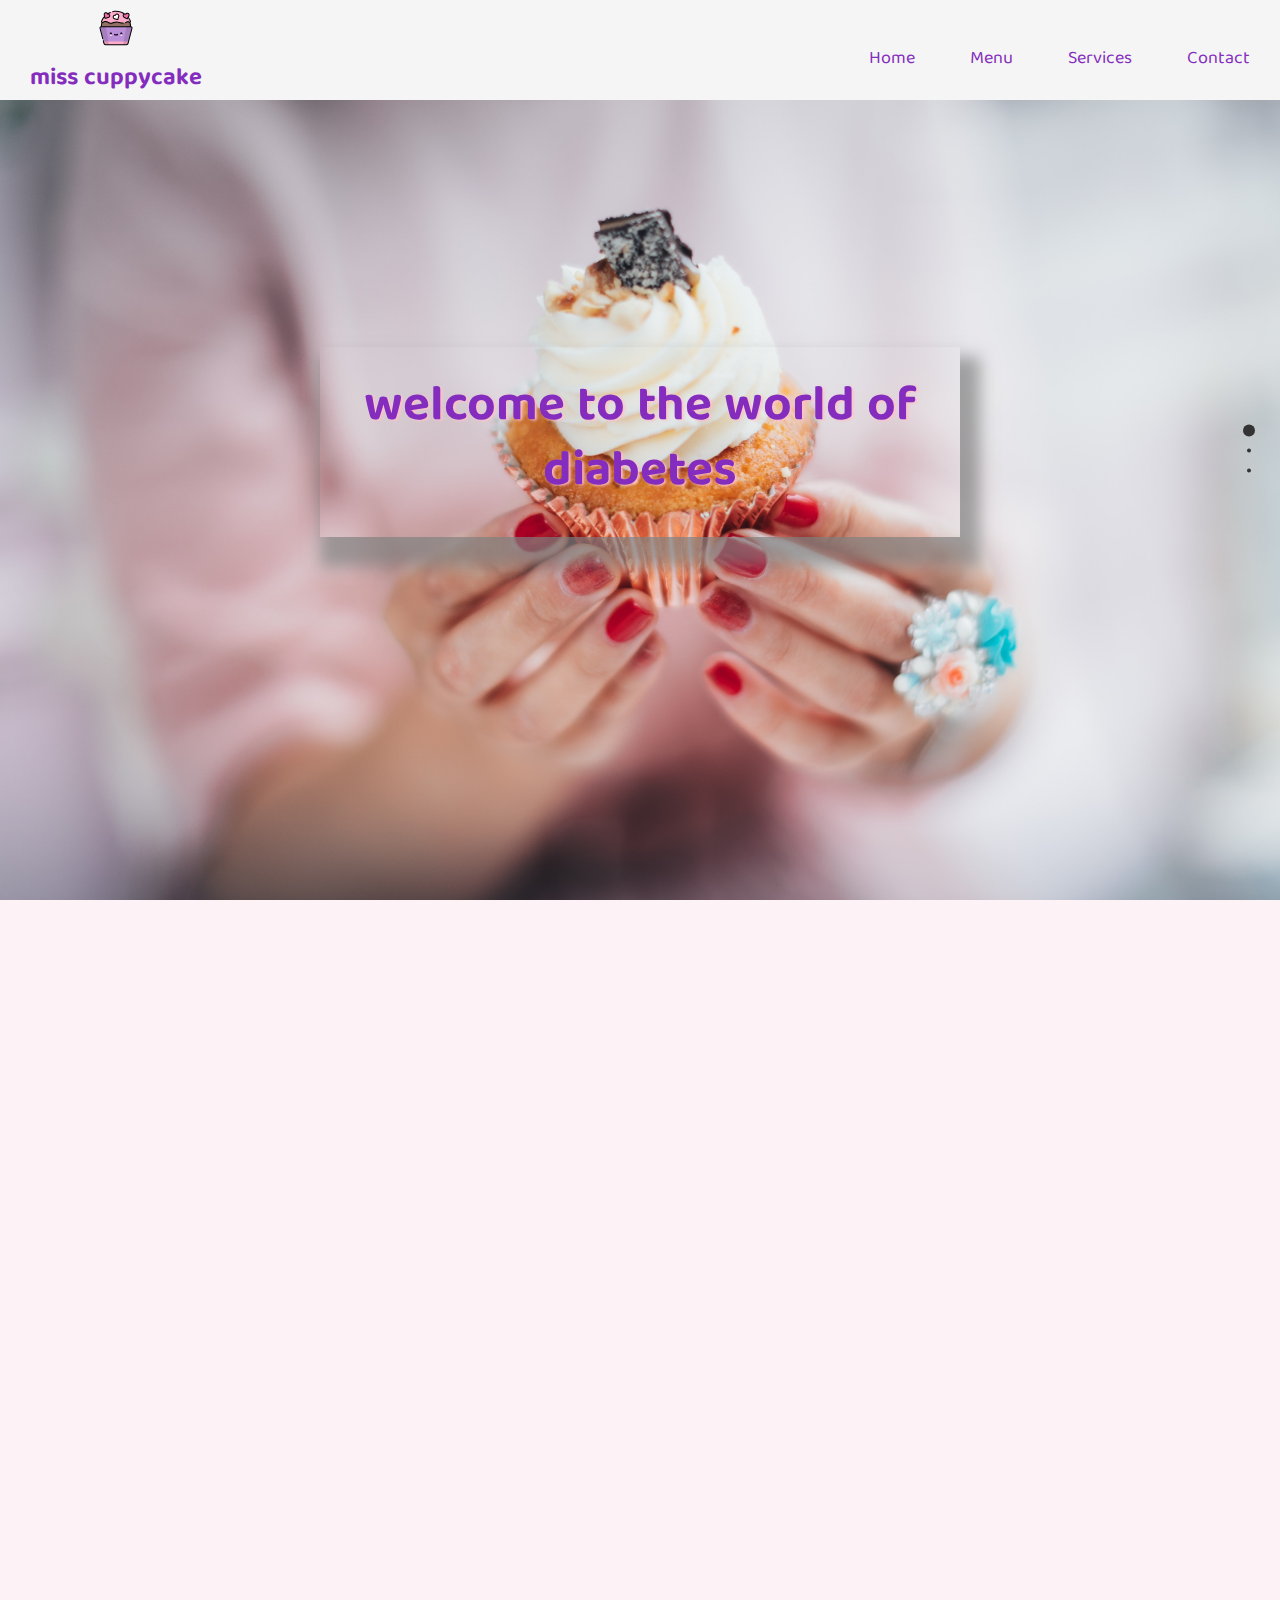
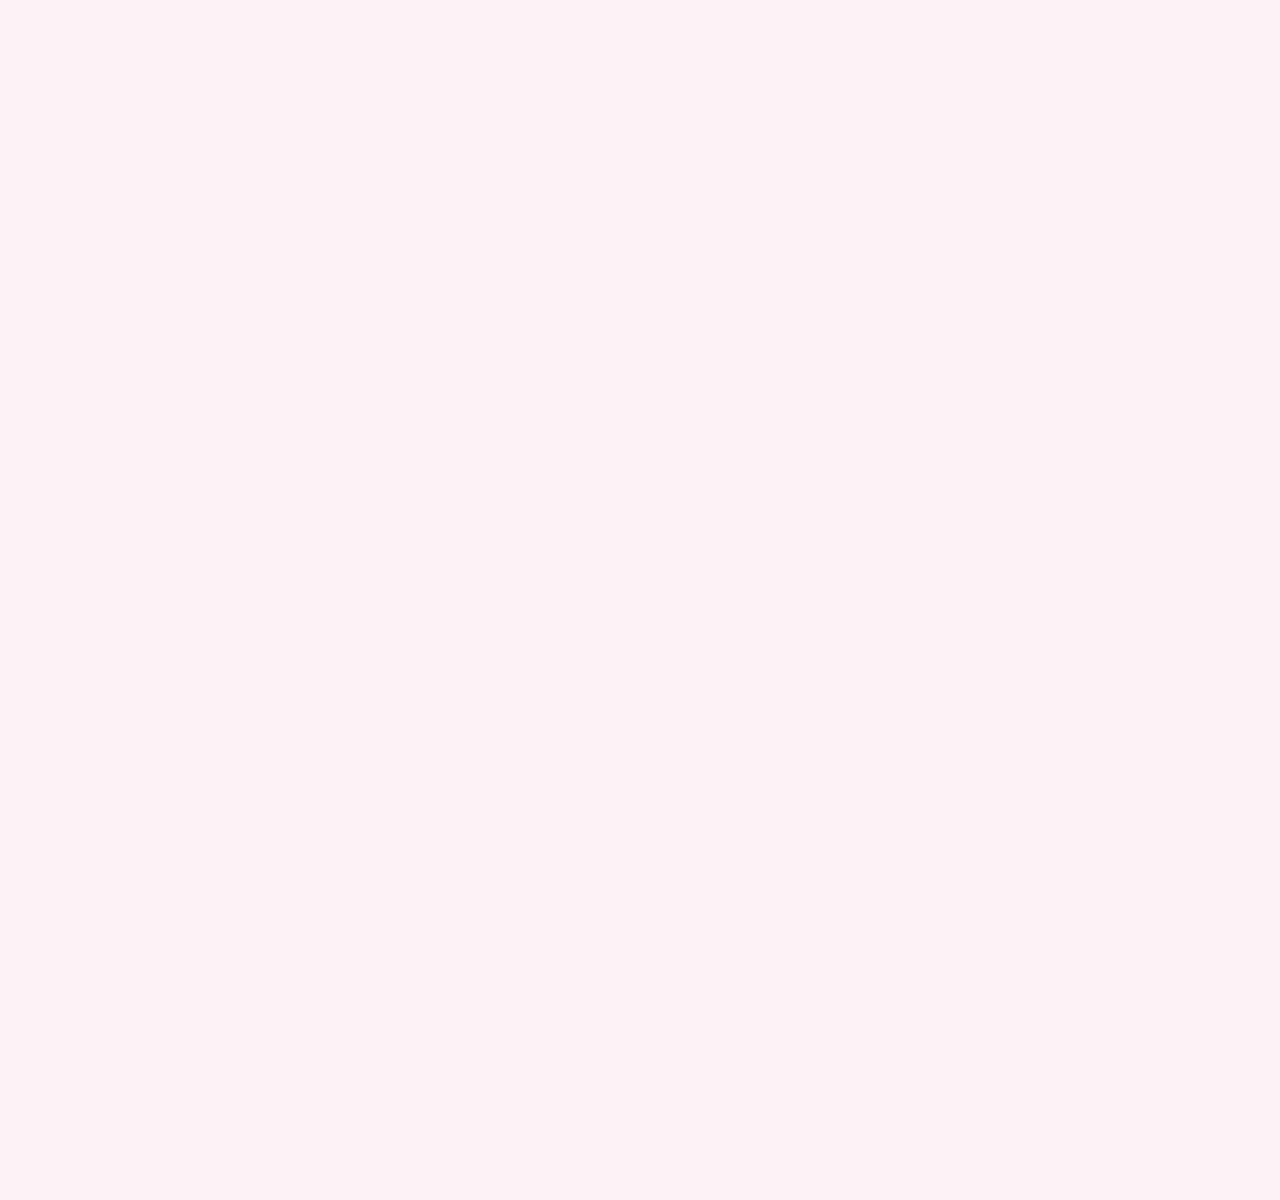
<file: index.html>
<!DOCTYPE html>
<html lang="en">
  <head>
    <meta charset="UTF-8" />
    <meta name="viewport" content="width=device-width, initial-scale=1.0" />
    <link
      href="https://fonts.googleapis.com/css2?family=Baloo+Tamma+2&display=swap"
      rel="stylesheet"
    />
    <link rel="stylesheet" href="fullpage.min.css" />
    <link rel="stylesheet" href="/app/scss/style.css" />
    <link rel="icon" type="image/png" href="/img/favicon.ico" />
    <title>miss cuppycake</title>
  </head>
  <body>
    <header class="header">
      <nav id="navbar" class="flex flex-jc-sb flex-ai-c">
        <a href="index.html" class="header__logo">
          <img src="/img/logo.svg" alt="logo" />
          <h1>miss cuppycake</h1>
        </a>

        <a id="btnHamburger" href="#" class="header__menu hide-for-desktop">
          <span></span>
          <span></span>
          <span></span>
        </a>

        <div class="header__links hide-for-mobile">
          <a href="index.html">Home</a>
          <a href="menu.html">Menu</a>
          <a href="services.html">Services</a>
          <a href="contact.html">Contact</a>
        </div>

        <div id="burger" class="header__menus hide-for-desktop">
          <ul>
            <li>
              <a href="index.html">Home</a>
            </li>
            <li>
              <a href="menu.html">Menu</a>
            </li>
            <li>
              <a href="services.html">Services</a>
            </li>
            <li>
              <a href="contact.html">Contact</a>
            </li>
          </ul>
        </div>

        <!-- <button class="button hide-for-mobile">More</button> -->
      </nav>
    </header>

    <div id="fullpage">
      <section class="section s1">
        <h1>welcome to the world of diabetes</h1>
      </section>
      <section class="section s2">
        <div class="story flex">
          <h2>Our Story</h2>
          <p>
            Lorem ipsum dolor sit amet, consectetur adipisicing elit. Vitae sunt
            aut, cumque numquam minima fugiat reprehenderit. Suscipit quos atque
            officiis quibusdam dolor sed officia facilis provident quod? In, id
            optio.
          </p>
        </div>
      </section>
      <section class="section s3">
        <h3>Store Information</h3>
        <p1>Store open Monday - Friday : 9AM to 10 PM</p1>
      </section>
    </div>

    <script src="/fullpage.min.js"></script>
    <script src="/app/js/script.js"></script>
    <script src="/app/js/app.js"></script>
    <script src="/app/js/navbar.js"></script>
  </body>
</html>
</file>
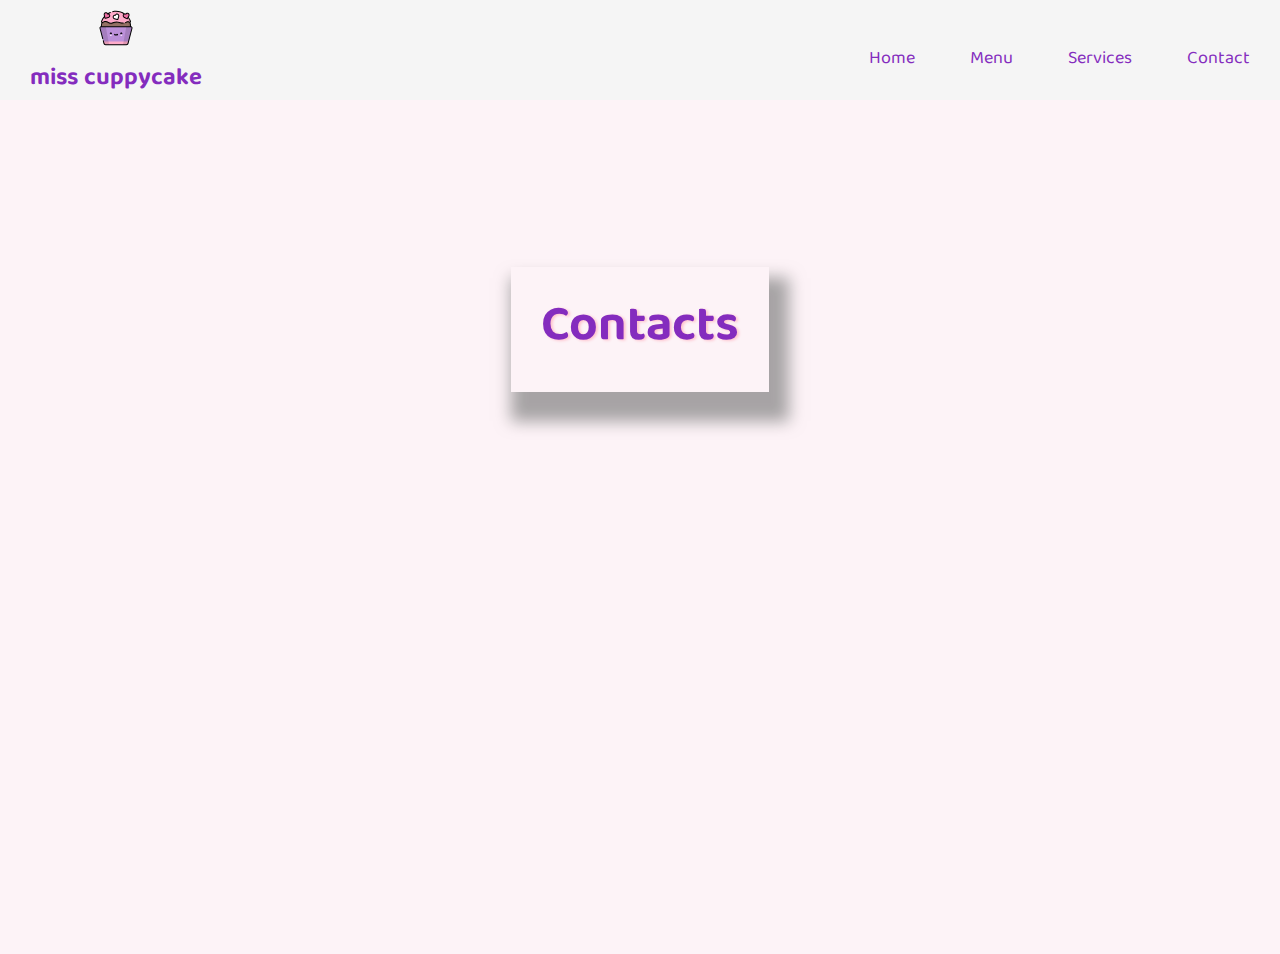
<file: contact.html>
<!DOCTYPE html>
<html lang="en">
  <head>
    <meta charset="UTF-8" />
    <meta name="viewport" content="width=device-width, initial-scale=1.0" />
    <link
      href="https://fonts.googleapis.com/css2?family=Baloo+Tamma+2&display=swap"
      rel="stylesheet"
    />
    <link rel="stylesheet" href="fullpage.min.css" />
    <link rel="stylesheet" href="/app/scss/style.css" />
    <link rel="icon" type="image/png" href="/img/favicon.ico" />
    <title>miss cuppycake</title>
  </head>
  <body>
    <header class="header">
      <nav class="flex flex-jc-sb flex-ai-c">
        <a href="index.html" class="header__logo">
          <img src="/img/logo.svg" alt="logo" />
          <h1>miss cuppycake</h1>
        </a>
        <a id="btnHamburger" href="#" class="header__menu hide-for-desktop">
          <span></span>
          <span></span>
          <span></span>
        </a>

        <div class="header__links hide-for-mobile">
          <a href="index.html">Home</a>
          <a href="menu.html">Menu</a>
          <a href="services.html">Services</a>
          <a href="contact.html">Contact</a>
        </div>

        <!-- <button class="button hide-for-mobile">More</button> -->
      </nav>
    </header>
    <div id="burger" class="header__menus hide-for-desktop">
      <ul>
        <li>
          <a href="index.html">Home</a>
        </li>
        <li>
          <a href="menu.html">Menu</a>
        </li>
        <li>
          <a href="services.html">Services</a>
        </li>
        <li>
          <a href="contact.html">Contact</a>
        </li>
      </ul>
    </div>

    <div id="fullpage">
      <section class="section s1">
        <h1>Contacts</h1>
      </section>
    </div>

    <script src="/fullpage.min.js"></script>
    <script src="/app/js/script.js"></script>
  </body>
</html>
</file>
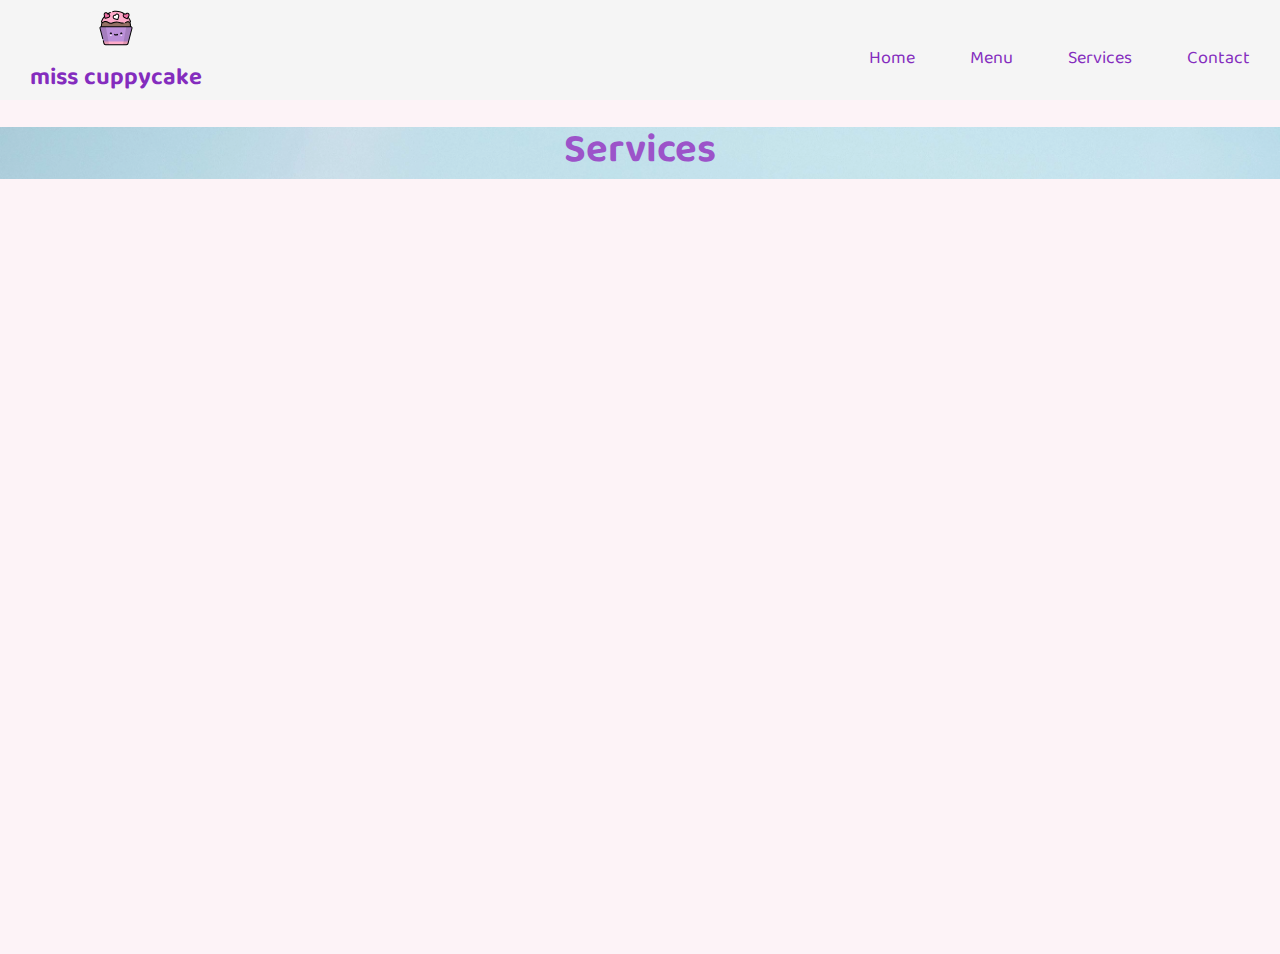
<file: services.html>
<!DOCTYPE html>
<html lang="en">
  <head>
    <meta charset="UTF-8" />
    <meta name="viewport" content="width=device-width, initial-scale=1.0" />
    <link
      href="https://fonts.googleapis.com/css2?family=Baloo+Tamma+2&display=swap"
      rel="stylesheet"
    />
    <link rel="stylesheet" href="fullpage.min.css" />
    <link rel="stylesheet" href="/app/scss/style.css" />
    <link rel="icon" type="image/png" href="/img/favicon.ico" />
    <title>miss cuppycake</title>
  </head>
  <body>
    <header class="header">
      <nav class="flex flex-jc-sb flex-ai-c">
        <a href="index.html" class="header__logo">
          <img src="/img/logo.svg" alt="logo" />
          <h1>miss cuppycake</h1>
        </a>
        <a id="btnHamburger" href="#" class="header__menu hide-for-desktop">
          <span></span>
          <span></span>
          <span></span>
        </a>

        <div class="header__links hide-for-mobile">
          <a href="index.html">Home</a>
          <a href="menu.html">Menu</a>
          <a href="services.html">Services</a>
          <a href="#">Contact</a>
        </div>
        <div id="burger" class="header__menus hide-for-desktop">
          <ul>
            <li>
              <a href="index.html">Home</a>
            </li>
            <li>
              <a href="menu.html">Menu</a>
            </li>
            <li>
              <a href="services.html">Services</a>
            </li>
            <li>
              <a href="contact.html">Contact</a>
            </li>
          </ul>
        </div>
        <!-- <button class="button hide-for-mobile">More</button> -->
      </nav>
    </header>

    <div class="s">
      <section class="service">
        <h1>Services</h1>
      </section>
    </div>
    <script src="/fullpage.min.js"></script>
    <script src="/app/js/script.js"></script>
  </body>
</html>
</file>
<file: app/scss/style.css>
html {
  font-size: 100%;
  -webkit-box-sizing: border-box;
          box-sizing: border-box;
}

*,
*::before,
*::after {
  -webkit-box-sizing: inherit;
          box-sizing: inherit;
}

body {
  margin: 0;
  padding: 0;
  line-height: 1.3;
  font-family: "Baloo Tamma 2", cursive;
  color: #842cbe;
  font-size: 1.125rem;
  overflow-x: hidden;
  background-color: #fceef3af;
}

a,
a:visited,
a:hover {
  text-decoration: none;
}

.flex {
  display: -webkit-box;
  display: -ms-flexbox;
  display: flex;
}

.flex-jc-sb {
  -webkit-box-pack: justify;
      -ms-flex-pack: justify;
          justify-content: space-between;
}

.flex-jc-c {
  -webkit-box-pack: center;
      -ms-flex-pack: center;
          justify-content: center;
}

.flex-ai-c {
  -webkit-box-align: center;
      -ms-flex-align: center;
          align-items: center;
}

@media (max-width: 63.9375em) {
  .hide-for-mobile {
    display: none;
  }
}

@media (min-width: 64em) {
  .hide-for-desktop {
    display: none;
  }
}

.header nav {
  padding: 20px 30px 0px 30px;
  background-color: whitesmoke;
  position: relative;
  height: 100px;
  top: 0;
  z-index: 999;
}

.header__logo img {
  height: 40px;
  width: 20%;
  display: block;
  margin-left: auto;
  margin-right: auto;
}

.header__logo h1 {
  font-size: 1.5rem;
  color: #842cbe;
}

.header__menu > span {
  display: block;
  width: 26px;
  height: 2px;
  background-color: #842cbe;
  -webkit-transition: all 300ms ease-in-out;
  transition: all 300ms ease-in-out;
}

.header__menu > span:not(:last-child) {
  margin-bottom: 5px;
}

.header__menu.open > span:first-child {
  -webkit-transform: rotate(-45deg) translate(-5px, 6px);
          transform: rotate(-45deg) translate(-5px, 6px);
}

.header__menu.open > span:nth-child(2) {
  opacity: 0;
}

.header__menu.open > span:last-child {
  -webkit-transform: rotate(45deg) translate(-5px, -6px);
          transform: rotate(45deg) translate(-5px, -6px);
}

.header__menu:hover > span {
  -webkit-box-shadow: 3px 2px pink;
          box-shadow: 3px 2px pink;
}

.header__links a {
  font-size: 1.125rem;
  color: #842cbe;
  width: 0;
  -webkit-transition: width 1s;
  transition: width 1s;
}

.header__links a:not(:last-child) {
  margin-right: 50px;
}

.header__links a:hover {
  border-bottom: 2px solid #842cbe;
  width: 100%;
}

.header__menus {
  position: absolute;
  right: 0px;
  height: 92vh;
  top: 14vh;
  background: #842cbe;
  display: -webkit-box;
  display: -ms-flexbox;
  display: flex;
  -webkit-box-orient: horizontal;
  -webkit-box-direction: normal;
      -ms-flex-direction: row;
          flex-direction: row;
  -webkit-box-align: center;
      -ms-flex-align: center;
          align-items: center;
  width: 50%;
  -ms-flex-pack: distribute;
      justify-content: space-around;
  -webkit-transform: translateX(100%);
          transform: translateX(100%);
  -webkit-transition: -webkit-transform 300ms ease-in;
  transition: -webkit-transform 300ms ease-in;
  transition: transform 300ms ease-in;
  transition: transform 300ms ease-in, -webkit-transform 300ms ease-in;
  z-index: 999;
}

.header__menus li {
  list-style: none;
  margin: 0 0 50px 0;
  opacity: 0;
  -webkit-transition: opacity 2s ease;
  transition: opacity 2s ease;
}

.header__menus a {
  font-size: 1.5rem;
  color: whitesmoke;
  -webkit-transition: 300ms ease-in;
  transition: 300ms ease-in;
}

.header__menus a:hover {
  text-shadow: 2px 1px 2px pink;
}

.header__menus.active {
  -webkit-transform: translateX(0%);
          transform: translateX(0%);
}

.header__menus.active li {
  opacity: 1;
}

.s1 {
  background-image: url(/img/bg.jpg);
  background-size: cover;
  background-repeat: no-repeat;
}

.section h1 {
  color: #842cbe;
  font-size: 50px;
  position: absolute;
  top: 30%;
  left: 50%;
  -webkit-transform: translate(-50%, -30%);
          transform: translate(-50%, -30%);
  text-align: center;
  -webkit-box-shadow: 10px 20px 15px 10px rgba(128, 128, 128, 0.692);
          box-shadow: 10px 20px 15px 10px rgba(128, 128, 128, 0.692);
  text-shadow: 2px 1px 3px pink;
  padding: 30px;
}

.s2 {
  background-image: url(/img/bg2.jpg);
  background-size: cover;
  background-repeat: no-repeat;
  height: 100vh;
}

.section p {
  color: #842cbe;
  font-size: 20px;
  position: absolute;
  top: 55%;
  left: 50%;
  -webkit-transform: translate(-50%, -55%);
          transform: translate(-50%, -55%);
  text-align: left;
  border: 1px solid #842cbe;
  padding: 20px;
}

.s3 {
  background-image: url(/img/bg3.jpg);
  background-size: cover;
  background-repeat: no-repeat;
  opacity: 0.8;
}

.section h2 {
  color: #842cbe;
  font-size: 50px;
  position: absolute;
  top: 30%;
  left: 50%;
  -webkit-transform: translate(-50%, -30%);
          transform: translate(-50%, -30%);
  text-align: center;
  text-shadow: 2px 2px pink;
}

.section p1 {
  color: #f72585;
  font-size: 25px;
  font-weight: 700;
  position: absolute;
  top: 55%;
  left: 50%;
  -webkit-transform: translate(-50%, -55%);
          transform: translate(-50%, -55%);
  text-align: left;
  border: 1px solid whitesmoke;
  padding: 20px;
  background: whitesmoke;
  opacity: 0.8;
  text-align: center;
}

.section h3 {
  color: #842cbe;
  font-size: 50px;
  position: absolute;
  top: 30%;
  left: 50%;
  -webkit-transform: translate(-50%, -30%);
          transform: translate(-50%, -30%);
  text-align: center;
  text-shadow: 2px 2px pink;
}

.s {
  background-image: url(/img/bg4.jpg);
  background-size: cover;
  background-repeat: no-repeat;
  opacity: 0.8;
}

.service h1 {
  font-size: 40px;
  text-align: center;
}

.menu_header {
  color: #842cbe;
  font-size: 30px;
  text-align: center;
  text-shadow: 2px 2px pink;
  padding-left: 600px;
  padding-right: 600px;
}

.menu_header h1 {
  border: 3px pink solid;
  border-radius: 20%;
}

.cakes {
  height: auto;
  width: auto;
  margin-right: 270px;
  margin-left: 270px;
}

.cakes .choco {
  margin: 30px;
  display: -webkit-box;
  display: -ms-flexbox;
  display: flex;
  -webkit-box-orient: horizontal;
  -webkit-box-direction: reverse;
      -ms-flex-direction: row-reverse;
          flex-direction: row-reverse;
  -webkit-box-pack: justify;
      -ms-flex-pack: justify;
          justify-content: space-between;
}

.cakes .choco_img img {
  max-width: 200px;
  height: 200px;
  border-radius: 5%;
}

.cakes .choco_info {
  margin-left: 10px;
  height: auto;
  text-align: left;
}

.cakes .vanilla {
  margin: 30px;
  display: -webkit-box;
  display: -ms-flexbox;
  display: flex;
  -webkit-box-pack: justify;
      -ms-flex-pack: justify;
          justify-content: space-between;
}

.cakes .vanilla_img img {
  max-width: 200px;
  height: 200px;
  border-radius: 5%;
}

.cakes .vanilla_info {
  margin-left: 10px;
  text-align: right;
  height: auto;
}

.cakes .strawberry {
  margin: 30px;
  display: -webkit-box;
  display: -ms-flexbox;
  display: flex;
  -webkit-box-orient: horizontal;
  -webkit-box-direction: reverse;
      -ms-flex-direction: row-reverse;
          flex-direction: row-reverse;
  -webkit-box-pack: justify;
      -ms-flex-pack: justify;
          justify-content: space-between;
}

.cakes .strawberry_img img {
  max-width: 200px;
  height: 200px;
  border-radius: 5%;
}

.cakes .strawberry_info {
  margin-left: 10px;
  height: auto;
  text-align: left;
}

@media only screen and (max-width: 1080px) {
  .cakes {
    margin-right: 70px;
    margin-left: 70px;
  }
  .menu_header {
    padding-left: 250px;
    padding-right: 250px;
  }
}
/*# sourceMappingURL=style.css.map */
</file>
